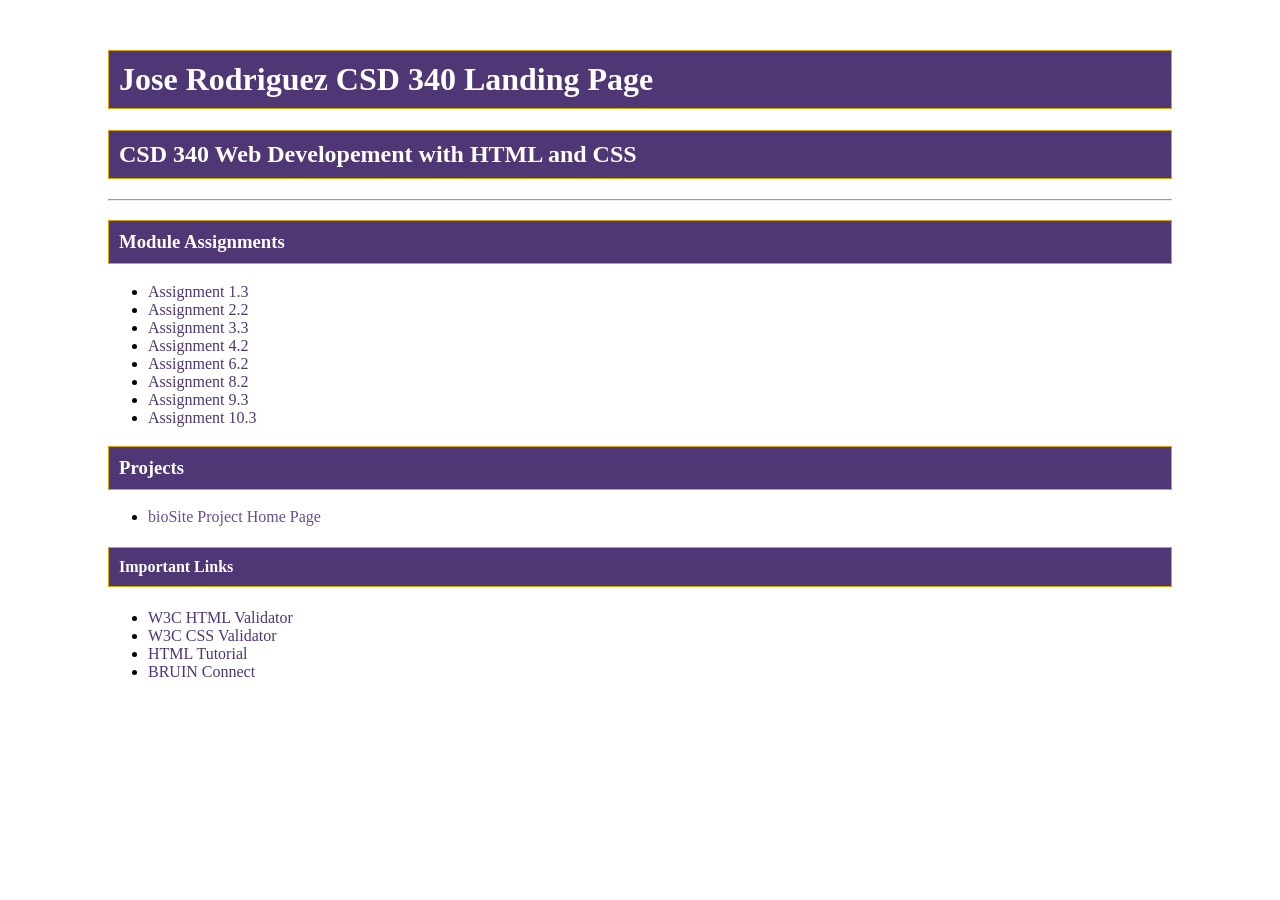
<file: index.html>
<!--
Jose Rodriguez
8/23/36
CSD-340 Module 3.2

GitHub Pages Assignment
-->

<!DOCTYPE html>
<html lang="en">

<head>
    <meta charset="UTF-8">
    <meta name="description" content="Jose Rodriguez CSD 340 Landing Pages">
    <meta name="Keywords" content="HTML, CSS, CSD 340, web developement">
    <meta name="author" content="Jose Rodriguez">

    <title>Jose Rodriguez CSD 340 Landing Page</title>

    <link rel="stylesheet" href="site.css">
</head>

<body>
    <div id="container">

        <h1>Jose Rodriguez CSD 340 Landing Page</h1>

        <h2>CSD 340 Web Developement with HTML and CSS</h2>

        <hr>

        <h3>Module Assignments</h3>

        <ul>
            <li>
                <a href="module-1/rodriguez_mod1_3.html">
                    Assignment 1.3
                </a>
            </li>

            <li>
                <a href="module-2/rodriguez_Mod2_2.html">
                    Assignment 2.2
                </a>
            </li>

            <li>
                <a href="module-3/rodriguez_Mod3_3.html">
                    Assignment 3.3
                </a>
            </li>

            <li>
                <a href="module-4/rodriguez_Mod4_2.html">
                    Assignment 4.2
                </a>
            </li>

             <li>
                <a href="module-6/rodriguez_Mod6_2.html">
                    Assignment 6.2
                </a>
            </li>

            <li>
                <a href="module-8/rodriguez_Mod8_2.html">
                    Assignment 8.2
                </a>
            </li>

            <li>
                <a href="module-9/rodriguez_Mod9_3.html">
                    Assignment 9.3
                </a>
            </li>


            <li>
                <a href="module-10/rodriguez_Mod10_3.html">
                     Assignment 10.3
                </a>
            </li>
        </ul>

        <h3>Projects</h3>
        <ul>
            <li>
                <a href="">
                    bioSite Project Home Page
                </a>
            </li>
        </ul>

        <h4>Important Links</h4>

        <ul>
            <li>
                <a href="https://validator.w3.org/" target="_blank">
                    W3C HTML Validator
                </a>
            </li>

            <li>
                <a href="http://jigsaw.w3.org/css-validator/" target="_blank">
                    W3C CSS Validator
                </a>
            </li>

            <li>
                <a href="https://www.w3schools.com/html/" target="_blank">
                    HTML Tutorial
                </a>
            </li>

            <li>
                <a href="https://bruinconnect.bellevue.edu/" target="_blank">
                    BRUIN Connect
                </a>
            </li>
        </ul>

    </div>

</body>

</html>
</file>
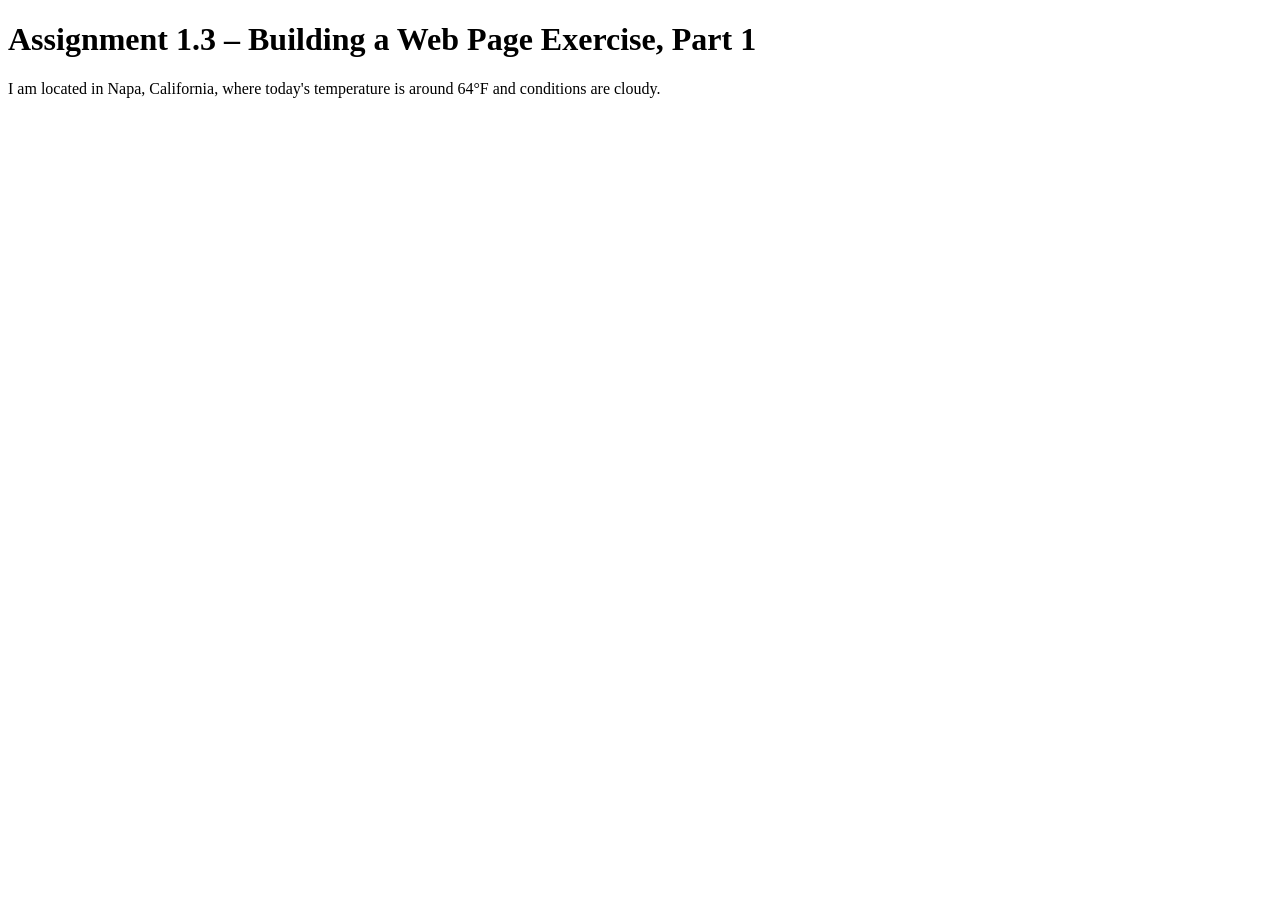
<file: module-1/rodriguez_mod1_3.html>
<!--
Jose Rodriguez
August 16, 2026
Assignment 1.3 - Building a Web Page Exercise, Part 1
-->

<!DOCTYPE html>
<html lang="en">
<head>
    <meta charset="UTF-8">
    <title>CSD 340 Web Development with HTML and CSS</title>
</head>

<body>
    <h1>Assignment 1.3 – Building a Web Page Exercise, Part 1</h1>

    <p>I am located in Napa, California, where today's temperature is around 64&deg;F and conditions are cloudy.</p>
</body>

</html>
</file>
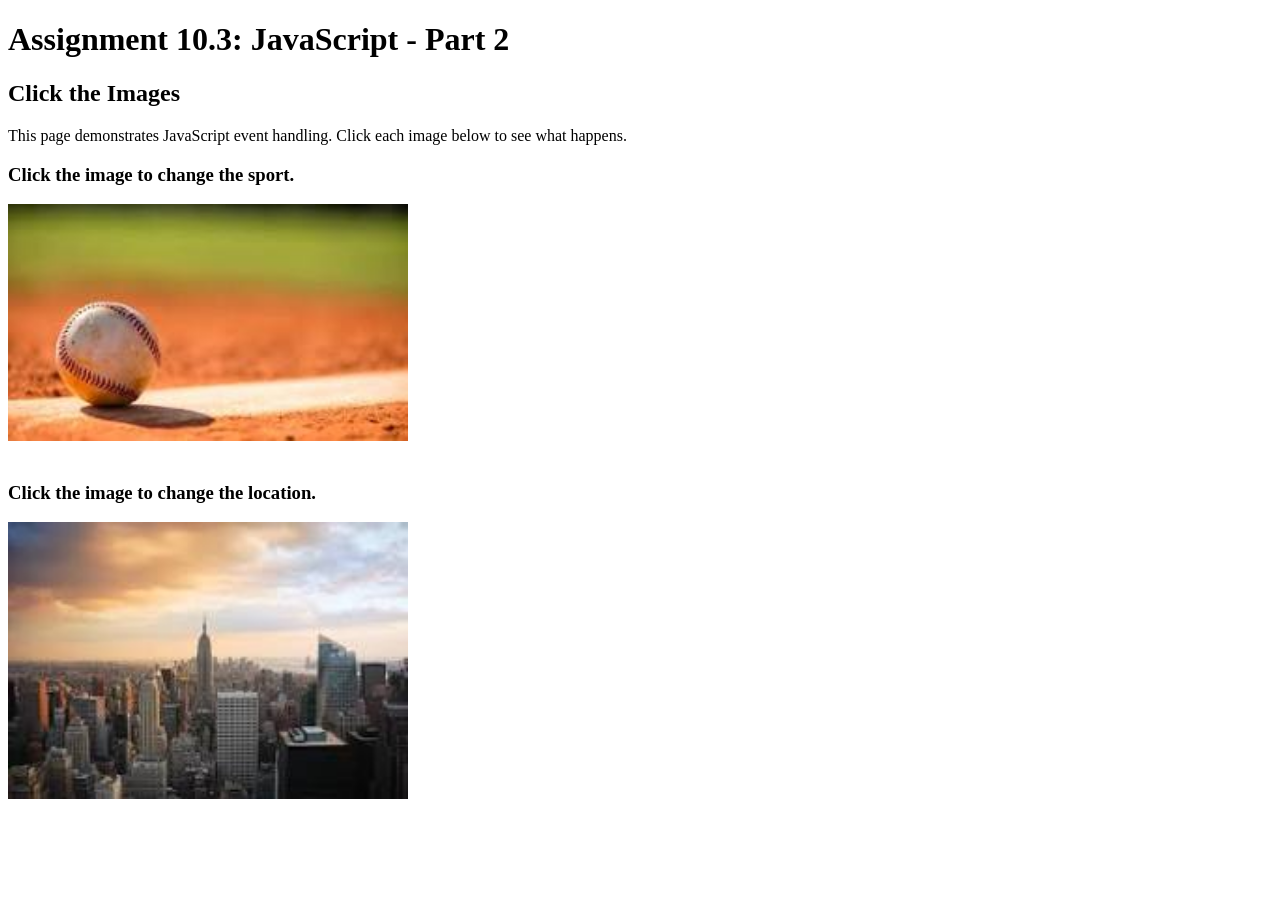
<file: module-10/rodriguez_Mod10_3.html>
<!--
Jose Rodriguez
10/04/2026
CSD 340 Module 10.3
JavaScript - Part 2
-->

<!DOCTYPE html>
<html lang="en">

<head>
    <meta charset="UTF-8">

    <meta name="description"
          content="JavaScript Event Handling Assignment for CSD 340">

    <meta name="author"
          content="Jose Rodriguez">

    <title>CSD 340 Web Development with HTML and CSS</title>

    <script>

        function changeSport() {
            document.getElementById("sportImage").src =
                "images/football.jpeg";

            document.getElementById("sportText").innerHTML =
                "Football!";
        }

        function changeLocation() {
            document.getElementById("locationImage").src =
                "images/beach.jpeg";

            document.getElementById("locationText").innerHTML =
                "Time for the beach!";
        }

    </script>

</head>

<body>

    <div id="container">

        <h1>Assignment 10.3: JavaScript - Part 2</h1>

        <h2>Click the Images</h2>

        <p>
            This page demonstrates JavaScript event handling.
            Click each image below to see what happens.
        </p>


        <h3 id="sportText">Click the image to change the sport.</h3>

        <img id="sportImage"
             src="images/baseball.jpeg"
             alt="Baseball"
             width="400"
             onclick="changeSport()">

        <br><br>


        <h3 id="locationText">
            Click the image to change the location.
        </h3>

        <img id="locationImage"
             src="images/city.jpeg"
             alt="City"
             width="400"
             onclick="changeLocation()">

    </div>

</body>

</html>
</file>
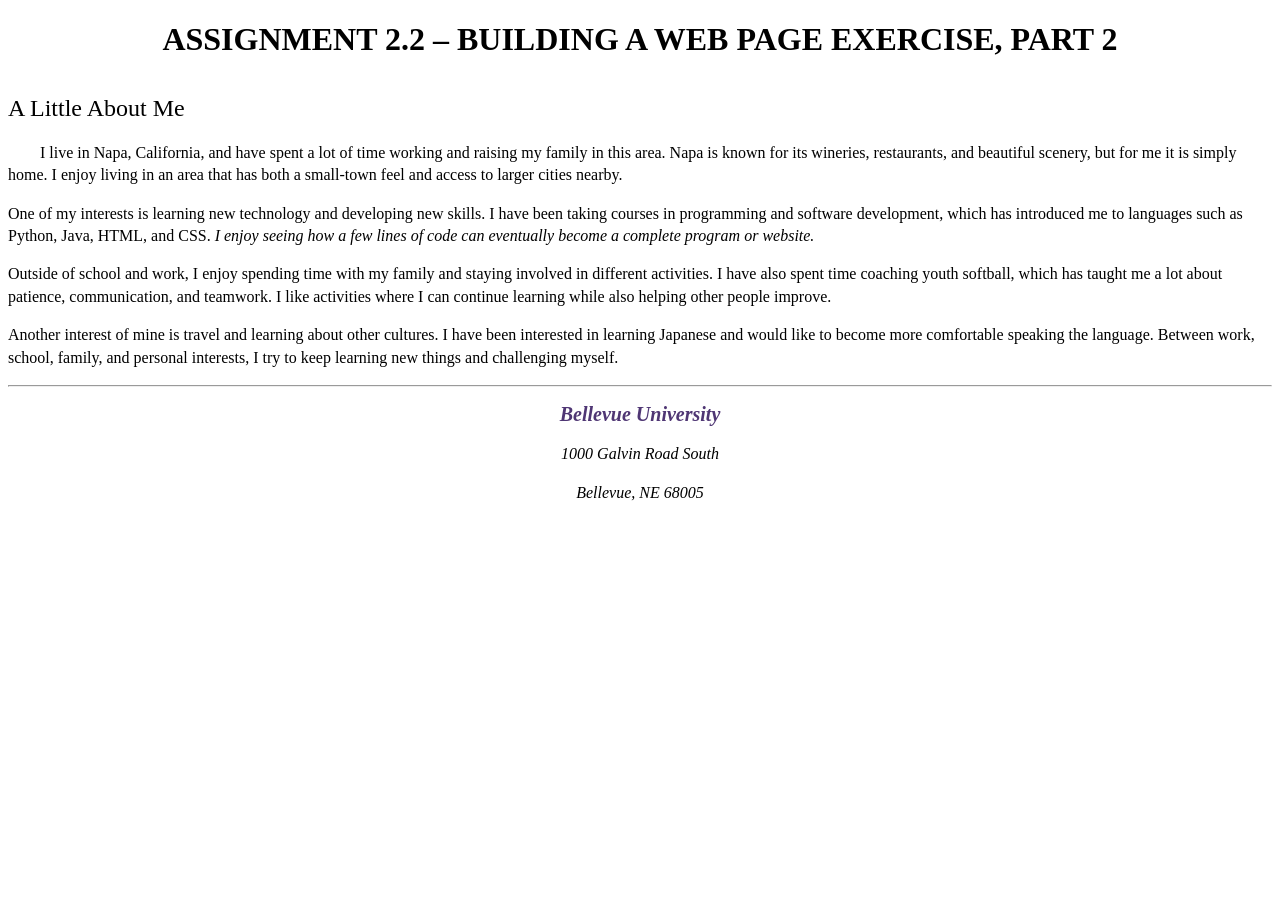
<file: module-2/rodriguez_Mod2_2.html>
<!--
Jose Rodriguez
August 16, 2026
Assignment 2.2 - Building a Web Page Exercise, Part 2
-->

<!DOCTYPE html>
<html lang="en">

<head>
    <meta charset="UTF-8">
    <meta name="description" content="Introduction to Jose Rodriguez for CSD 340">
    <meta name="keywords" content="HTML, CSS, web development, Jose Rodriguez">
    <meta name="author" content="Jose Rodriguez">

    <title>CSD 340 Development with HTML and CSS</title>

    <link rel="stylesheet" href="rodriguez_Mod2_2.css">
</head>

<body>

    <div id="container">

        <h1>Assignment 2.2 – Building a Web Page Exercise, Part 2</h1>

        <h2>A Little About Me</h2>

        <p class="intro">
            I live in Napa, California, and have spent a lot of time working and raising my family in this area.
            Napa is known for its wineries, restaurants, and beautiful scenery, but for me it is simply home.
            I enjoy living in an area that has both a small-town feel and access to larger cities nearby.
        </p>

        <p>
            One of my interests is learning new technology and developing new skills.
            I have been taking courses in programming and software development, which has introduced me to languages such as Python, Java, HTML, and CSS.
            <span class="sentence">I enjoy seeing how a few lines of code can eventually become a complete program or website.</span>
        </p>

        <p>
            Outside of school and work, I enjoy spending time with my family and staying involved in different activities.
            I have also spent time coaching youth softball, which has taught me a lot about patience, communication, and teamwork.
            I like activities where I can continue learning while also helping other people improve.
        </p>

        <p>
            Another interest of mine is travel and learning about other cultures.
            I have been interested in learning Japanese and would like to become more comfortable speaking the language.
            Between work, school, family, and personal interests, I try to keep learning new things and challenging myself.
        </p>

        <hr>

        <address>
            <p>
                <a href="https://www.bellevue.edu/" target="_blank">Bellevue University</a>
            </p>
            <p>1000 Galvin Road South</p>
            <p>Bellevue, NE 68005</p>
        </address>

    </div>

</body>

</html>
</file>
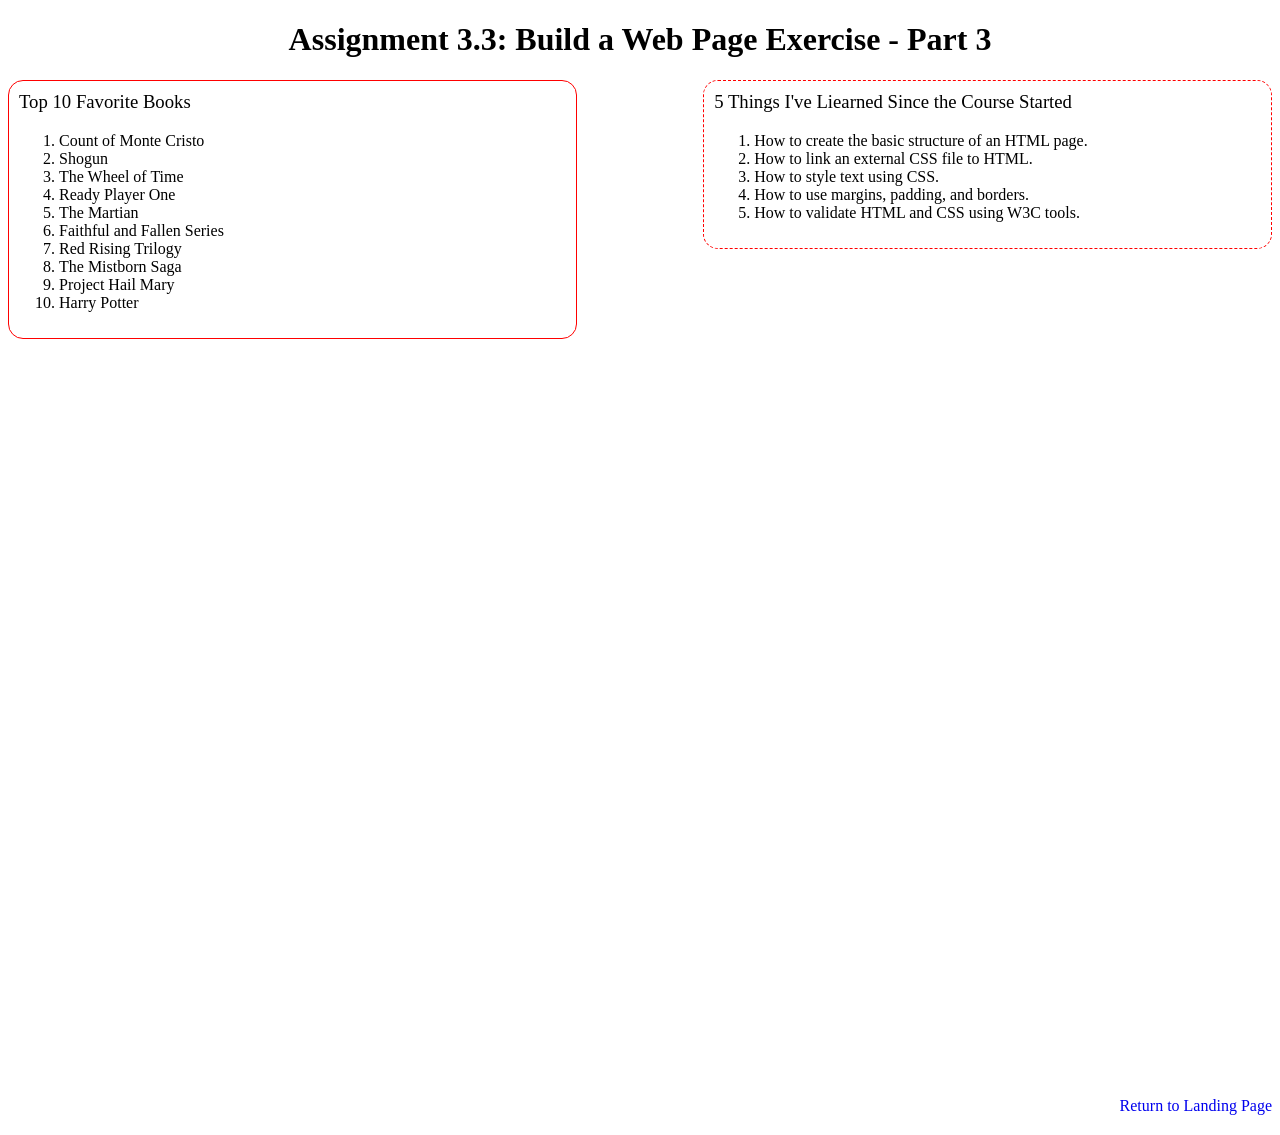
<file: module-3/rodriguez_Mod3_3.html>
<!--
Jose Rodriguez
8/23/36
CSD-340 Module 3.3
Build a Web Page Exercise, Part 3
-->

<!DOCTYPE html>
<html lang="en">

<head>
    <meta charset="UTF-8">
    <meta name="description" content="CSD 340 Assignment 3.3">
    <meta name="keywords" content="HTML, CSS, lists, CSD 340">
    <meta name="author" content="Jose Rodriguez">

    <title>CSD 340 Web Developement with HTML and CSS</title>

    <link rel="stylesheet" href="rodriguez_Mod3_3.css">
</head>

<body>
    
    <div id="container">

        <h1>Assignment 3.3: Build a Web Page Exercise - Part 3</h1>

        <div class="side-by-side">
            <div class="left">
                <div class="books-box">
                    <h3>Top 10 Favorite Books</h3>

                    <ol class="Books">
                        <li>Count of Monte Cristo</li>
                        <li>Shogun</li>
                        <li>The Wheel of Time</li>
                        <li>Ready Player One</li>
                        <li>The Martian</li>
                        <li>Faithful and Fallen Series</li>
                        <li>Red Rising Trilogy</li>
                        <li>The Mistborn Saga</li>
                        <li>Project Hail Mary</li>
                        <li>Harry Potter</li>
                    </ol>
                </div>
            </div>

            <div class="right">
                <div class="learned-box">
                    <h3>5 Things I've Liearned Since the Course Started</h3>

                    <ol>
                        <li>How to create the basic structure of an HTML page.</li>
                        <li>How to link an external CSS file to HTML.</li>
                        <li>How to style text using CSS.</li>
                        <li>How to use margins, padding, and borders.</li>
                        <li>How to validate HTML and CSS using W3C tools.</li>
                    </ol>
                </div>
            </div>
        </div>
        
        <div class="bottom">
            <a href="../index.html">Return to Landing Page</a>
        </div>

    </div>
</body>

</html>
</file>
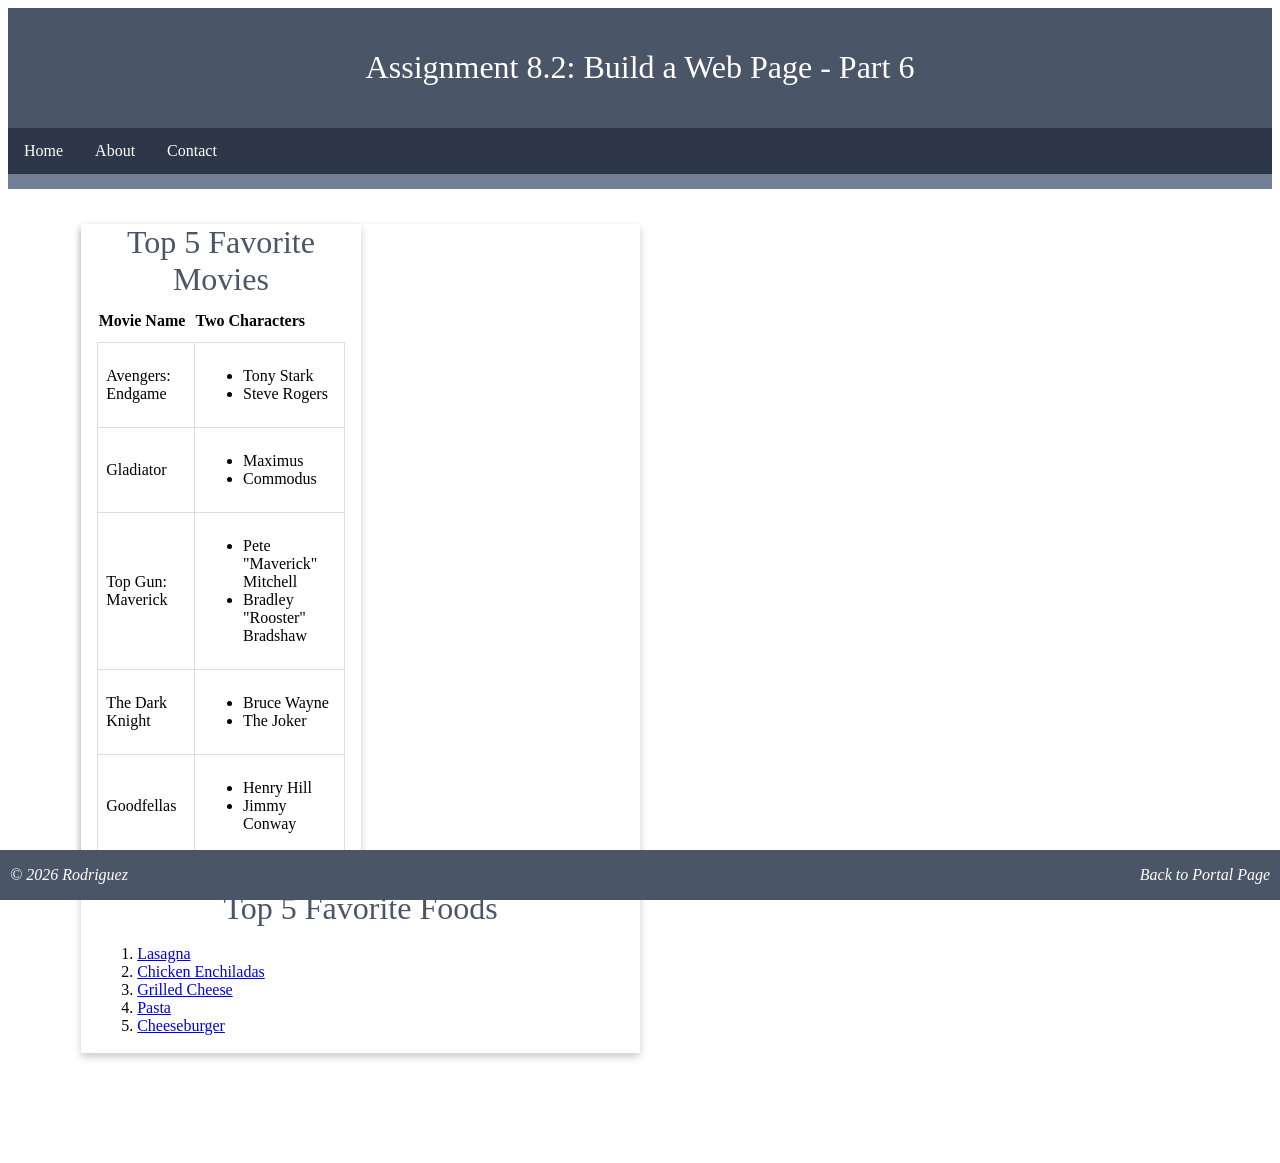
<file: module-8/rodriguez_Mod8_2.html>
<!--
    Jose Rodriguez
    10/01/2026
    CSD340 Module 8.2 Assignment 
    Build a Web Page - Part 6
-->

<!DOCTYPE html>
<html lang="en">

<head>
    <meta charset="UTF-8">
    <meta name="viewport" content="width=device-width, initial-scale=1.0">

    <title>CSD 340 Web Development with HTML and CSS</title>

    <link rel="stylesheet" href="rodriguez_Mod8_2.css">
</head>

<body>

    <header>
        <h1>Assignment 8.2: Build a Web Page - Part 6</h1>
    </header>

    <div id="navbar">
        <a href="#">Home</a>
        <a href="#">About</a>
        <a href="#">Contact</a>
    </div>

    <div id="container">

        <div class="card">
<div class="card">

    <div class="card-title">
        Top 5 Favorite Movies
    </div>

    <div class="card-content">

        <table id="movies">

            <tr>
                <th>Movie Name</th>
                <th>Two Characters</th>
            </tr>

            <tr>
                <td>Avengers: Endgame</td>
                <td>
                    <ul>
                        <li>Tony Stark</li>
                        <li>Steve Rogers</li>
                    </ul>
                </td>
            </tr>

            <tr>
                <td>Gladiator</td>
                <td>
                    <ul>
                        <li>Maximus</li>
                        <li>Commodus</li>
                    </ul>
                </td>
            </tr>

            <tr>
                <td>Top Gun: Maverick</td>
                <td>
                    <ul>
                        <li>Pete "Maverick" Mitchell</li>
                        <li>Bradley "Rooster" Bradshaw</li>
                    </ul>
                </td>
            </tr>

            <tr>
                <td>The Dark Knight</td>
                <td>
                    <ul>
                        <li>Bruce Wayne</li>
                        <li>The Joker</li>
                    </ul>
                </td>
            </tr>

            <tr>
                <td>Goodfellas</td>
                <td>
                    <ul>
                        <li>Henry Hill</li>
                        <li>Jimmy Conway</li>
                    </ul>
                </td>
            </tr>

        </table>

    </div>

</div>
            <div class="card-title">
                Top 5 Favorite Foods
            </div>

            <div class="card-content">
                <ol>
                    <li>
                        <a href="https://www.allrecipes.com/recipe/23600/worlds-best-lasagna/"
                           target="_blank">
                            Lasagna
                        </a>
                    </li>

                    <li>
                        <a href="https://www.allrecipes.com/recipe/8691/chicken-enchiladas-i/"
                           target="_blank">
                            Chicken Enchiladas
                        </a>
                    </li>

                    <li>
                        <a href="https://www.allrecipes.com/recipe/23891/grilled-cheese-sandwich/"
                           target="_blank">
                            Grilled Cheese
                        </a>
                    </li>

                    <li>
                        <a href="https://www.allrecipes.com/recipe/24074/alysias-basic-meat-lasagna/"
                           target="_blank">
                            Pasta
                        </a>
                    </li>

                    <li>
                        <a href="https://www.allrecipes.com/recipe/25473/the-perfect-basic-burger/"
                           target="_blank">
                            Cheeseburger
                        </a>
                    </li>
                </ol>
            </div>

        </div>

    </div>

    <footer>

        <p class="copyright">
            &copy; 2026 Rodriguez
        </p>

        <p>
            <a href="../index.html">Back to Portal Page</a>
        </p>

    </footer>
    
</body>
</html>
</file>
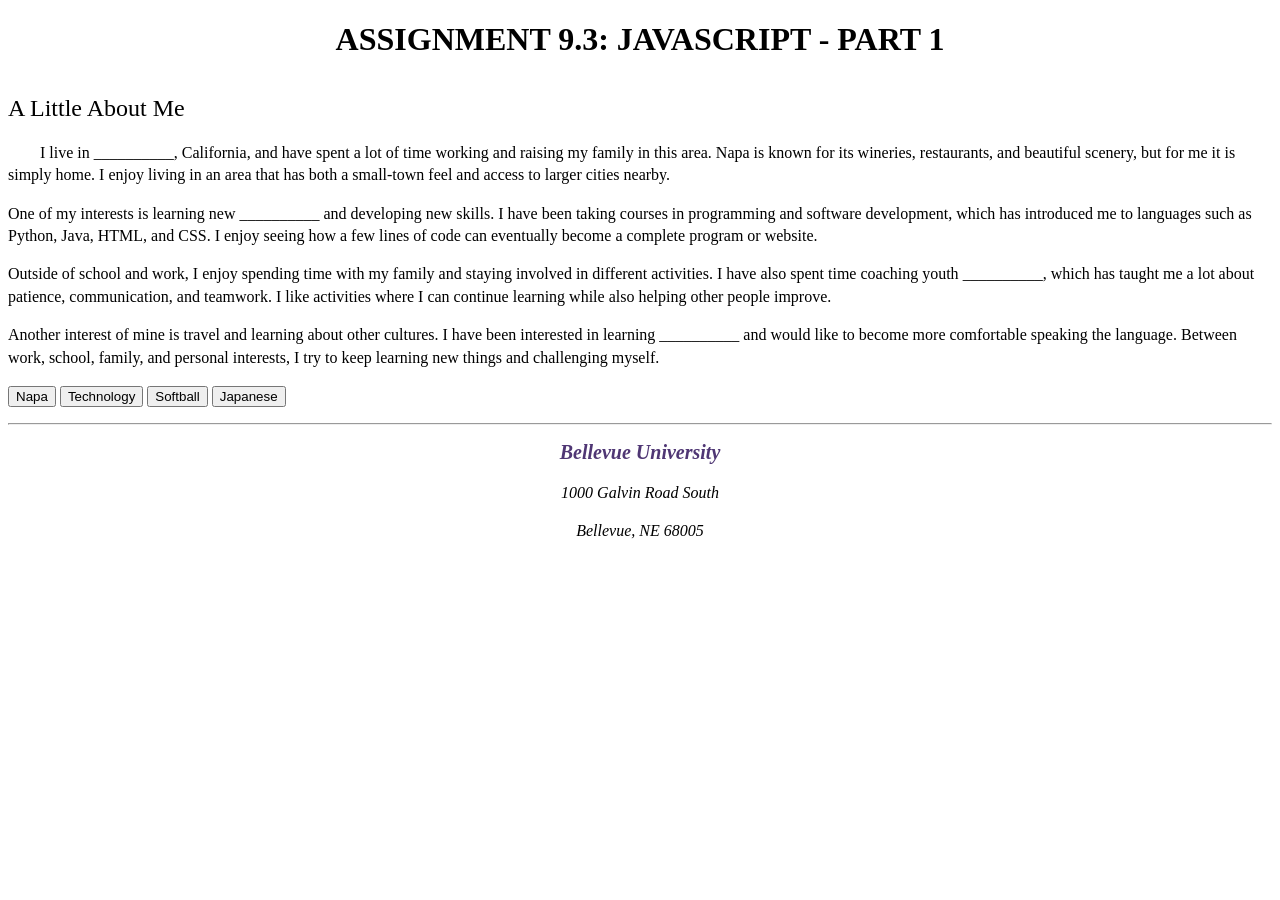
<file: module-9/rodriguez_Mod9_3.html>
<!--
Jose Rodriguez
10/1/26
Module 9.3 Assignment
JavaScript Part 1
-->
<!DOCTYPE html>
<html lang="en">

<head>
    <meta charset="UTF-8">
    <meta name="description" content="JavaScript Assignment for CSD 340">
    <meta name="keywords" content="HTML, CSS, JavaScript, CSD 340, Jose Rodriguez">
    <meta name="author" content="Jose Rodriguez">

    <title>CSD 340 Web Development with HTML and CSS</title>

    <link rel="stylesheet" href="../module-2/rodriguez_Mod2_2.css">

    <script>
        var wordOne = "Napa";
        var wordTwo = "technology";
        var wordThree = "softball";
        var wordFour = "Japanese";
    </script>
</head>

<body>

    <div id="container">

        <h1>Assignment 9.3: JavaScript - Part 1</h1>

        <h2>A Little About Me</h2>

        <p class="intro">
            I live in <span id="napa">__________</span>, California, and have spent a lot of time
            working and raising my family in this area. Napa is known for its wineries,
            restaurants, and beautiful scenery, but for me it is simply home. I enjoy living
            in an area that has both a small-town feel and access to larger cities nearby.
        </p>

        <p>
            One of my interests is learning new <span id="technology">__________</span> and
            developing new skills. I have been taking courses in programming and software
            development, which has introduced me to languages such as Python, Java, HTML,
            and CSS. I enjoy seeing how a few lines of code can eventually become a complete
            program or website.
        </p>

        <p>
            Outside of school and work, I enjoy spending time with my family and staying
            involved in different activities. I have also spent time coaching youth
            <span id="softball">__________</span>, which has taught me a lot about patience,
            communication, and teamwork. I like activities where I can continue learning
            while also helping other people improve.
        </p>

        <p>
            Another interest of mine is travel and learning about other cultures.
            I have been interested in learning <span id="japanese">__________</span> and
            would like to become more comfortable speaking the language. Between work,
            school, family, and personal interests, I try to keep learning new things
            and challenging myself.
        </p>

        <p>
            <button type="button"
                onclick="document.getElementById('napa').innerHTML = wordOne">
                Napa
            </button>

            <button type="button"
                onclick="document.getElementById('technology').innerHTML = wordTwo">
                Technology
            </button>

            <button type="button"
                onclick="document.getElementById('softball').innerHTML = wordThree">
                Softball
            </button>

            <button type="button"
                onclick="document.getElementById('japanese').innerHTML = wordFour">
                Japanese
            </button>
        </p>

        <hr>

        <address>
            <p>
                <a href="https://www.bellevue.edu/" target="_blank">
                    Bellevue University
                </a>
            </p>
            <p>1000 Galvin Road South</p>
            <p>Bellevue, NE 68005</p>
        </address>

    </div>

</body>

</html>
</file>
<file: site.css>
/*
Jose Rodriguez
8/23/36
CSD-340 Module 3.2

GitHub Pages Assignment
*/

#container {
    margin-top: 50px;
    margin-left: 100px;
    margin-right: 100px;
}

h1,
h2,
h3,
h4 {
    background-color: #4F3674;
    color: white;
    border: 1px solid #D6A800;
    padding: 10px;
}

a {
    color: #4F3674;
    text-decoration: none;
}

a:hover {
    color: #D6A800;
}

a:visited {
    color: #6A4C93;
}
</file>
<file: module-2/rodriguez_Mod2_2.css>
/*
Jose Rodriguez
August 16, 2026
Assignment 2.2 - Building a Web Page Exercise, Part 2
*/

html,
body {
    font-size: 16px;
}

p {
    font-weight: 400;
    line-height: 1.4em;
}

h1 {
    font-weight: 700;
    text-transform: uppercase;
    text-align: center;
}

h2 {
    font-weight: 500;
    text-align: left;
    padding-top: 15px;
}

address {
    text-align: center;
}

address a {
    font-weight: bold;
    font-size: 1.25em;
    color: #4F3674;
    text-decoration: none;
}

address a:hover {
    text-decoration: underline;
    background-color: #D6A800;
}

address a:visited {
    color: #8B4513;
}

.sentence {
    font-style: italic;
}

.intro {
    text-indent: 2em;
}
</file>
<file: module-3/rodriguez_Mod3_3.css>
/*
Jose Rodriguez
8/23/36
CSD-340 Module 3.3
Build a Web Page Exercise, Part 3
*/

h1 {
    text-align: center;
}

.side-by-side {
    display: flex;
    justify-content: space-between;
}

.left,
.right {
    width: 45%;
}

h3 {
    font-weight: 500;
}

ol {
    font-weight: 300;
}

/*.left h3,
.books {
    border: 1px solid red;
    border-radius: 15px;
}
*/

.books-box {
    border: 1px solid red;
    border-radius: 15px;
    padding: 10px;
}

.books {
    list-style-position: inside;
    padding-left: 0;
    margin: 0;
}


.learned-box {
    border: 1px dashed red;
    border-radius: 15px;
    padding: 10px;
}

.learned {
    list-style-type: upper-roman;
    list-style-position: inside;
    padding-left: 0;
    margin: 0;
}
.books-box h3,
.learned-box h3 {
    margin-top: 0;
    font-weight: 500;
}
.bottom {
    width: 100%;
    margin-top: 60%;
    float: right;
    margin-bottom: 20px;
}

.bottom a {
    float: right;
    text-decoration: none;
}

a:hover {
    text-decoration: underline;
}
</file>
<file: module-8/rodriguez_Mod8_2.css>
/*
    Jose Rodriguez
    10/01/2026
    CSD340 Module 8.2 Assignment 
    Build a Web Page - Part 6
*/

header {
    background-color: #4A5568;
    color: white;
    padding: 20px;
    text-align: center;
}

h1 {
    font-weight: 400;
}

#navbar {
    overflow: hidden;
    background-color: #2D3748;
    border-bottom: 15px solid #718096;
}

#navbar a {
    float: left;
    display: block;
    color: white;
    text-align: center;
    padding: 14px 16px;
    text-decoration: none;
}

#navbar a:hover {
    background-color: #E2E8F0;
    color: #2D3748;
}

#container {
    margin: 2% 5% 100px 5%;
    padding: 10px;
}

.card {
    box-shadow: 0 4px 8px 0 rgba(0, 0, 0, 0.2);
    transition: 0.3s;
    width: 50%;
}

.card:hover {
    box-shadow: 0 8px 16px 0 rgba(0, 0, 0, 0.2);
}

.card-title {
    text-align: center;
    font-size: 2em;
    color: #4A5568;
    font-weight: 400;
}

.card-content {
    padding: 2px 16px;
}

#movies {
    border-collapse: collapse;
    width: 100%;
    margin-bottom: 30px;
}

#movies th {
    padding-top: 12px;
    padding-bottom: 12px;
    text-align: left;
}

#movies td {
    border: 1px solid #ddd;
    padding: 8px;
}

footer {
    background-color: #4A5568;
    position: fixed;
    left: 0;
    bottom: 0;
    width: 100%;
}

footer p {
    color: white;
    font-weight: 400;
    float: right;
    padding-right: 10px;
    font-style: italic;
}

footer .copyright {
    float: left;
    padding-left: 10px;
}

footer a {
    text-decoration: none;
    color: white;
}

footer a:hover {
    text-decoration: underline;
}
</file>
